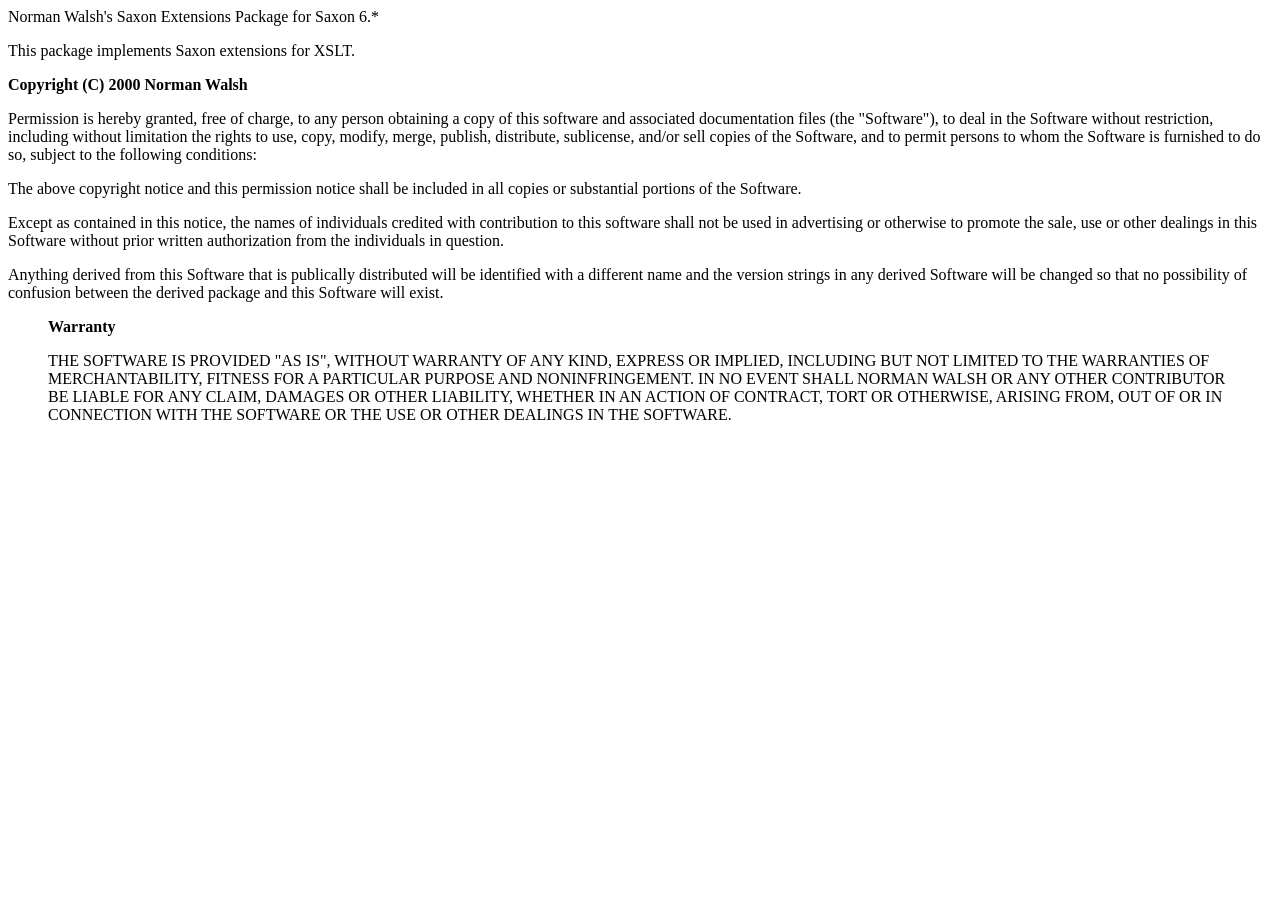
<file: lib/kakaobook/lib/docbook-xsl/extensions/saxon65/src/com/nwalsh/saxon/package.html>
<html>
<head>
<title>Norman Walsh's Saxon Extensions Package</title>
</head>
<body>
<p>Norman Walsh's Saxon Extensions Package for Saxon 6.*</p>

<p>This package implements Saxon extensions for XSLT.</p>

<p><b>Copyright (C) 2000 Norman Walsh</b></p>
<p>Permission is hereby granted, free of charge, to any person
obtaining a copy of this software and associated documentation
files (the "Software"), to deal in the Software without
restriction, including without limitation the rights to use, copy,
modify, merge, publish, distribute, sublicense, and/or sell copies
of the Software, and to permit persons to whom the Software is
furnished to do so, subject to the following conditions:</p>

<p>The above copyright notice and this permission notice shall be
included in all copies or substantial portions of the Software.</p>

<p>Except as contained in this notice, the names of individuals
credited with contribution to this software shall not be used in
advertising or otherwise to promote the sale, use or other dealings
in this Software without prior written authorization from the
individuals in question.</p>

<p>Anything derived from this Software that is publically
distributed will be identified with a different name and the
version strings in any derived Software will be changed so that no
possibility of confusion between the derived package and this
Software will exist.</p>
</blockquote>

<blockquote>
<p><b>Warranty</b></p>
<p>THE SOFTWARE IS PROVIDED "AS IS", WITHOUT WARRANTY OF ANY KIND,
EXPRESS OR IMPLIED, INCLUDING BUT NOT LIMITED TO THE WARRANTIES OF
MERCHANTABILITY, FITNESS FOR A PARTICULAR PURPOSE AND
NONINFRINGEMENT.  IN NO EVENT SHALL NORMAN WALSH OR ANY OTHER
CONTRIBUTOR BE LIABLE FOR ANY CLAIM, DAMAGES OR OTHER LIABILITY,
WHETHER IN AN ACTION OF CONTRACT, TORT OR OTHERWISE, ARISING FROM,
OUT OF OR IN CONNECTION WITH THE SOFTWARE OR THE USE OR OTHER
DEALINGS IN THE SOFTWARE.</p>
</blockquote>

</body>
</html>
</file>
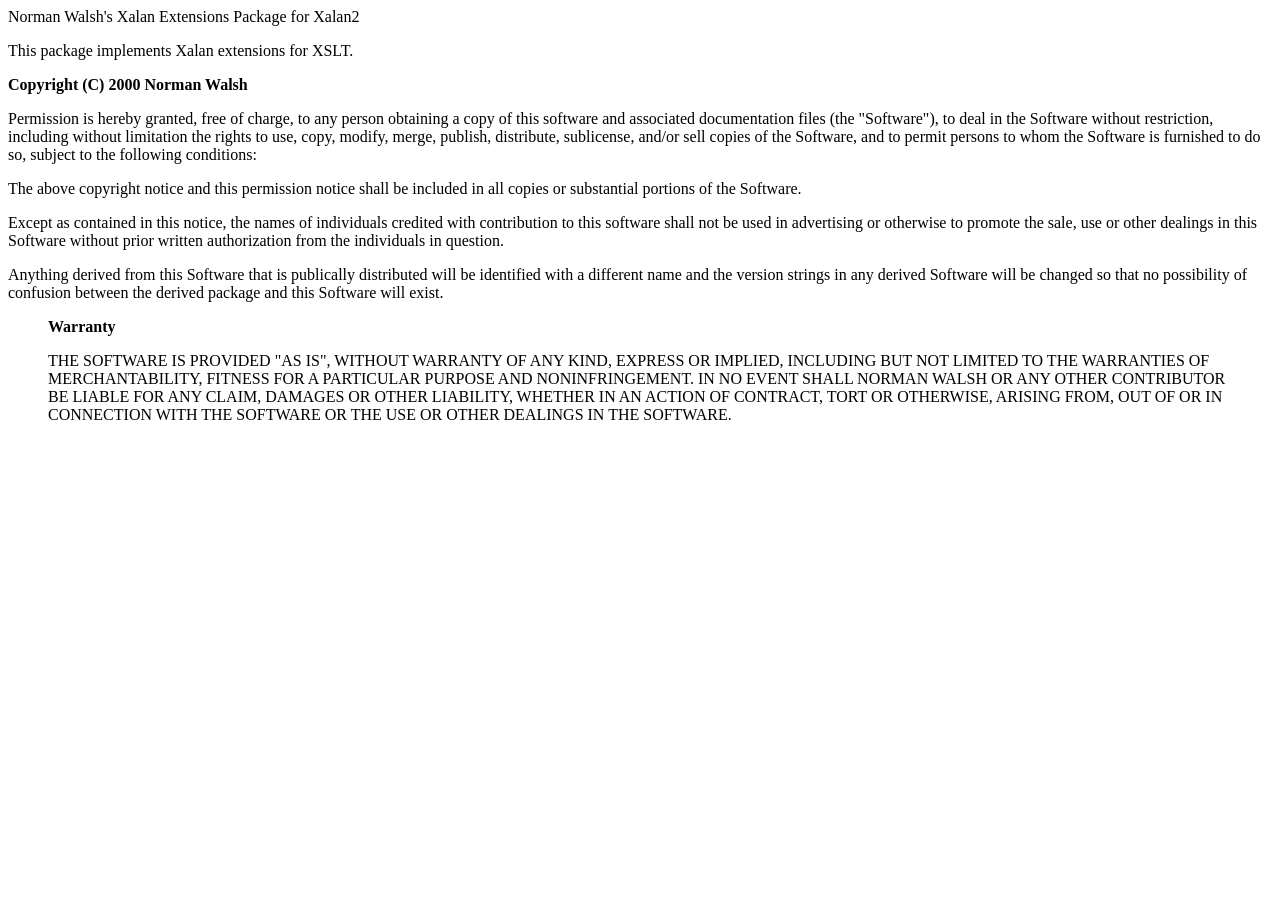
<file: lib/kakaobook/lib/docbook-xsl/extensions/xalan2/src/com/nwalsh/xalan/package.html>
<html>
<head>
<title>Norman Walsh's Xalan Extensions Package</title>
</head>
<body>
<p>Norman Walsh's Xalan Extensions Package for Xalan2</p>

<p>This package implements Xalan extensions for XSLT.</p>

<p><b>Copyright (C) 2000 Norman Walsh</b></p>
<p>Permission is hereby granted, free of charge, to any person
obtaining a copy of this software and associated documentation
files (the "Software"), to deal in the Software without
restriction, including without limitation the rights to use, copy,
modify, merge, publish, distribute, sublicense, and/or sell copies
of the Software, and to permit persons to whom the Software is
furnished to do so, subject to the following conditions:</p>

<p>The above copyright notice and this permission notice shall be
included in all copies or substantial portions of the Software.</p>

<p>Except as contained in this notice, the names of individuals
credited with contribution to this software shall not be used in
advertising or otherwise to promote the sale, use or other dealings
in this Software without prior written authorization from the
individuals in question.</p>

<p>Anything derived from this Software that is publically
distributed will be identified with a different name and the
version strings in any derived Software will be changed so that no
possibility of confusion between the derived package and this
Software will exist.</p>
</blockquote>

<blockquote>
<p><b>Warranty</b></p>
<p>THE SOFTWARE IS PROVIDED "AS IS", WITHOUT WARRANTY OF ANY KIND,
EXPRESS OR IMPLIED, INCLUDING BUT NOT LIMITED TO THE WARRANTIES OF
MERCHANTABILITY, FITNESS FOR A PARTICULAR PURPOSE AND
NONINFRINGEMENT.  IN NO EVENT SHALL NORMAN WALSH OR ANY OTHER
CONTRIBUTOR BE LIABLE FOR ANY CLAIM, DAMAGES OR OTHER LIABILITY,
WHETHER IN AN ACTION OF CONTRACT, TORT OR OTHERWISE, ARISING FROM,
OUT OF OR IN CONNECTION WITH THE SOFTWARE OR THE USE OR OTHER
DEALINGS IN THE SOFTWARE.</p>
</blockquote>

</body>
</html>
</file>
